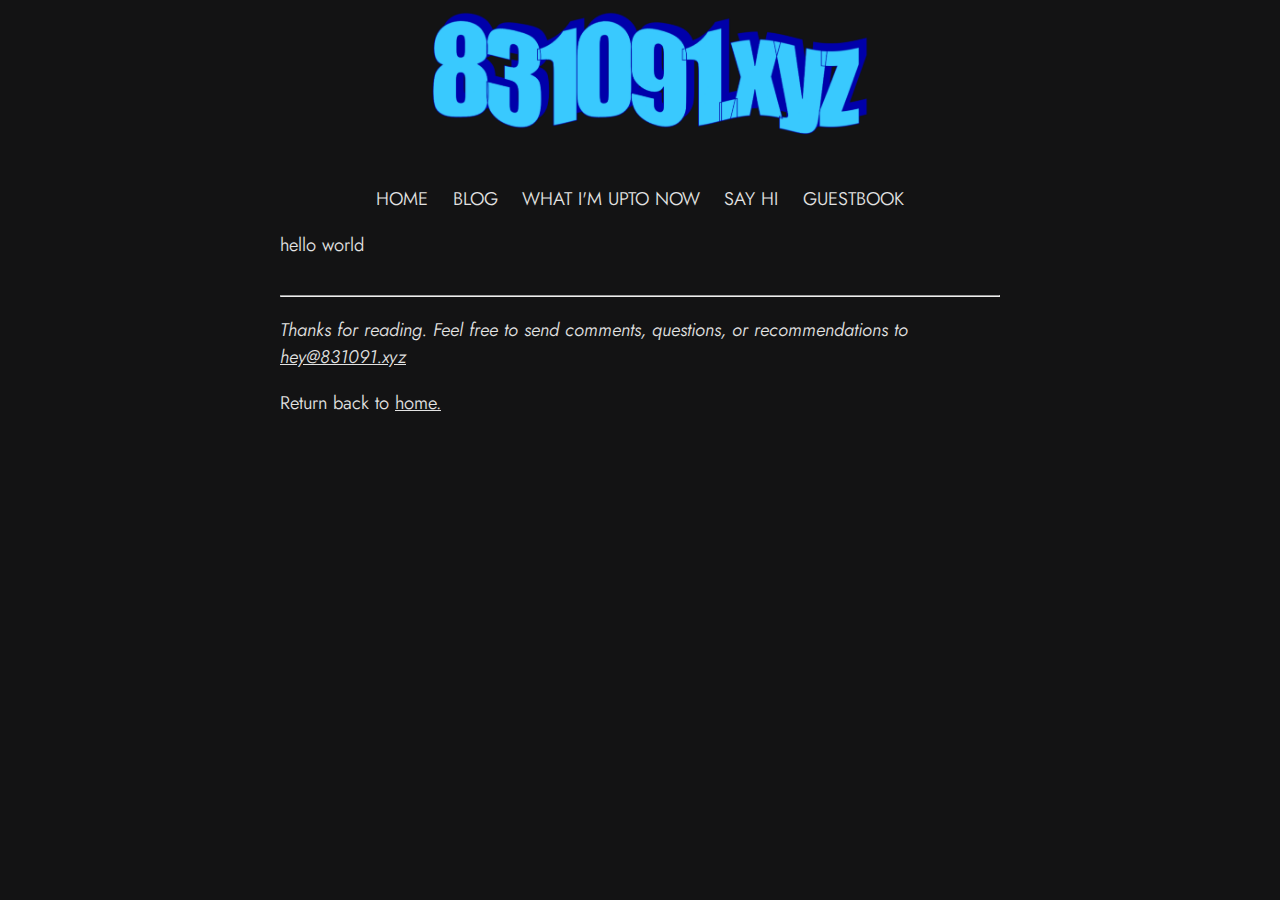
<file: index.html>
<html>
  <link rel="stylesheet" href="/style.css">
  <body>
    <div id="navbar"></div>
    <script type="text/javascript" language="javascript" src="/scripts/LoadNav.js"></script>
    <main id="index-main"></main>
    <script type="text/javascript" language="javascript" src="/scripts/LoadIndexMain.js"></script>
    <footer id="footer"></footer>
    <script type="text/javascript" language="javascript" src="/scripts/LoadFooter.js"></script>
  </body>
</html>
</file>
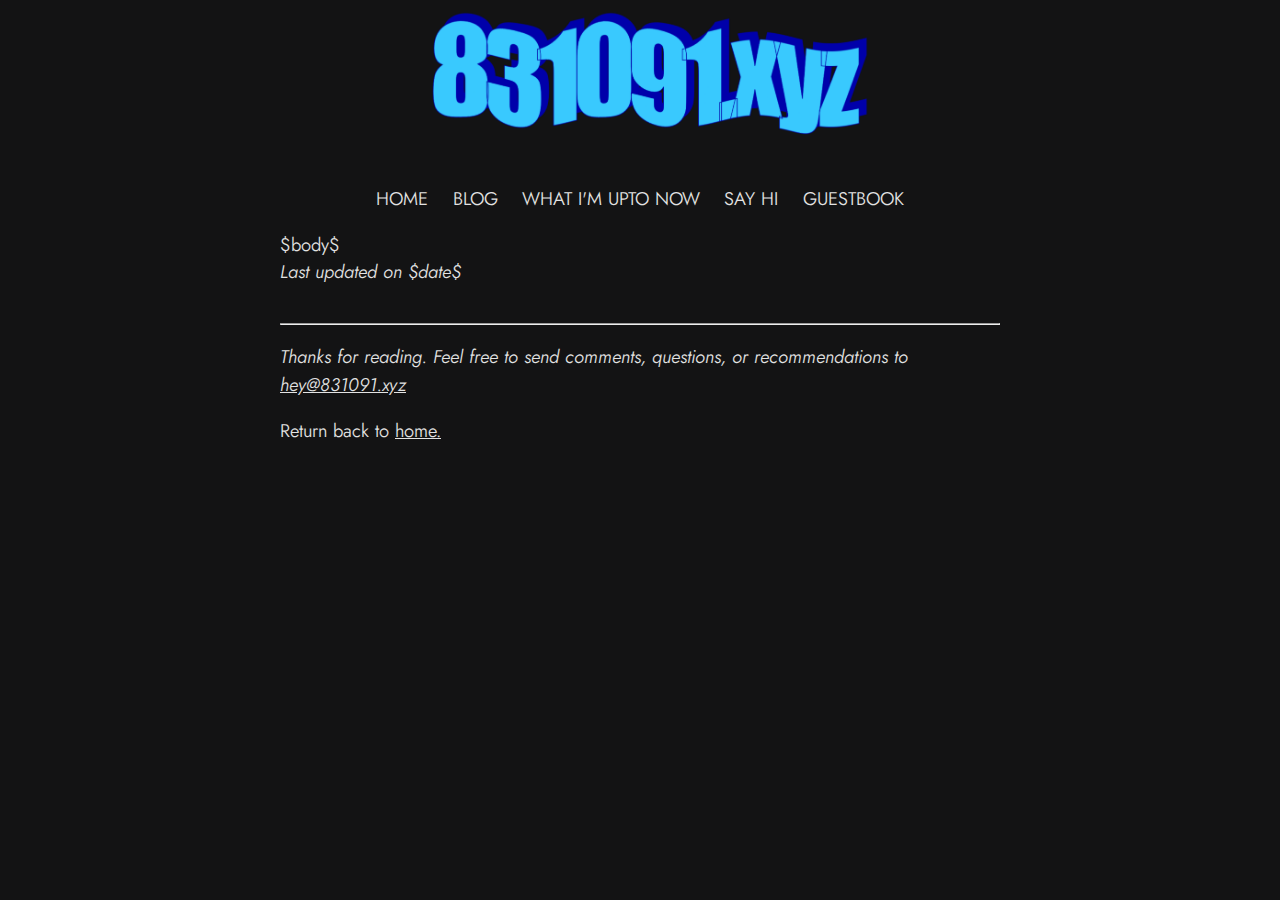
<file: templates/post-template.html>
<!DOCTYPE html>
<html>
    <head>
        <title>$title$</title>
        <link rel="stylesheet" href="/style.css">
    </head>
  <body>
    <div id="navbar"></div>
    <script type="text/javascript" language="javascript" src="/scripts/LoadNav.js"></script>
    <main>$body$</main>
    <div style="font-style: italic;">Last updated on $date$</div>
    <footer id="footer"></footer>
    <script type="text/javascript" language="javascript" src="/scripts/LoadFooter.js"></script>
  </body>
</html>
</file>
<file: style.css>
/* Font */
@import url('https://fonts.googleapis.com/css2?family=Jost:ital,wght@0,100..900;1,100..900&display=swap');
/* Settings */
:root {
  --body-color: #e3e3e3;
  --bg-color: #131314;
  --title-color: rgb(181, 222, 181);
  --heading-color: #d6a9b5;
}
@media (prefers-color-scheme: dark) {
  :root {
  }
}

body {
  font-family: "Jost", sans-serif;
  font-size: 1.15em;
  font-weight: 350;
  word-wrap: break-word;
  overflow-wrap: break-word;
  line-height: 1.5;
  max-width: 720px;
  margin: 0 auto 0 auto;
  background-color: #131314;
  color: #e3e3e3;
}

header {
  text-align: center;
  text-transform: uppercase;
}
.title img {
  width: 70%;
  height: auto;
}
header nav p a {
  padding: 0.5em;
  /* display: none; */
}
header a {
  text-decoration: none;
  color: #e3e3e3;
}
a {
  color: #e3e3e3;
}

h1 {
  color: var(--title-color);
}
h2, h3, h4 {
  color: var(--heading-color);
}

#span-xyz {
  font-size: 70%;
}

img {
  display: block;
  margin: auto;
  max-width: 90%;
  height: auto;
}
figcaption {
  text-align: center;
  opacity: 80%;
}
</file>
